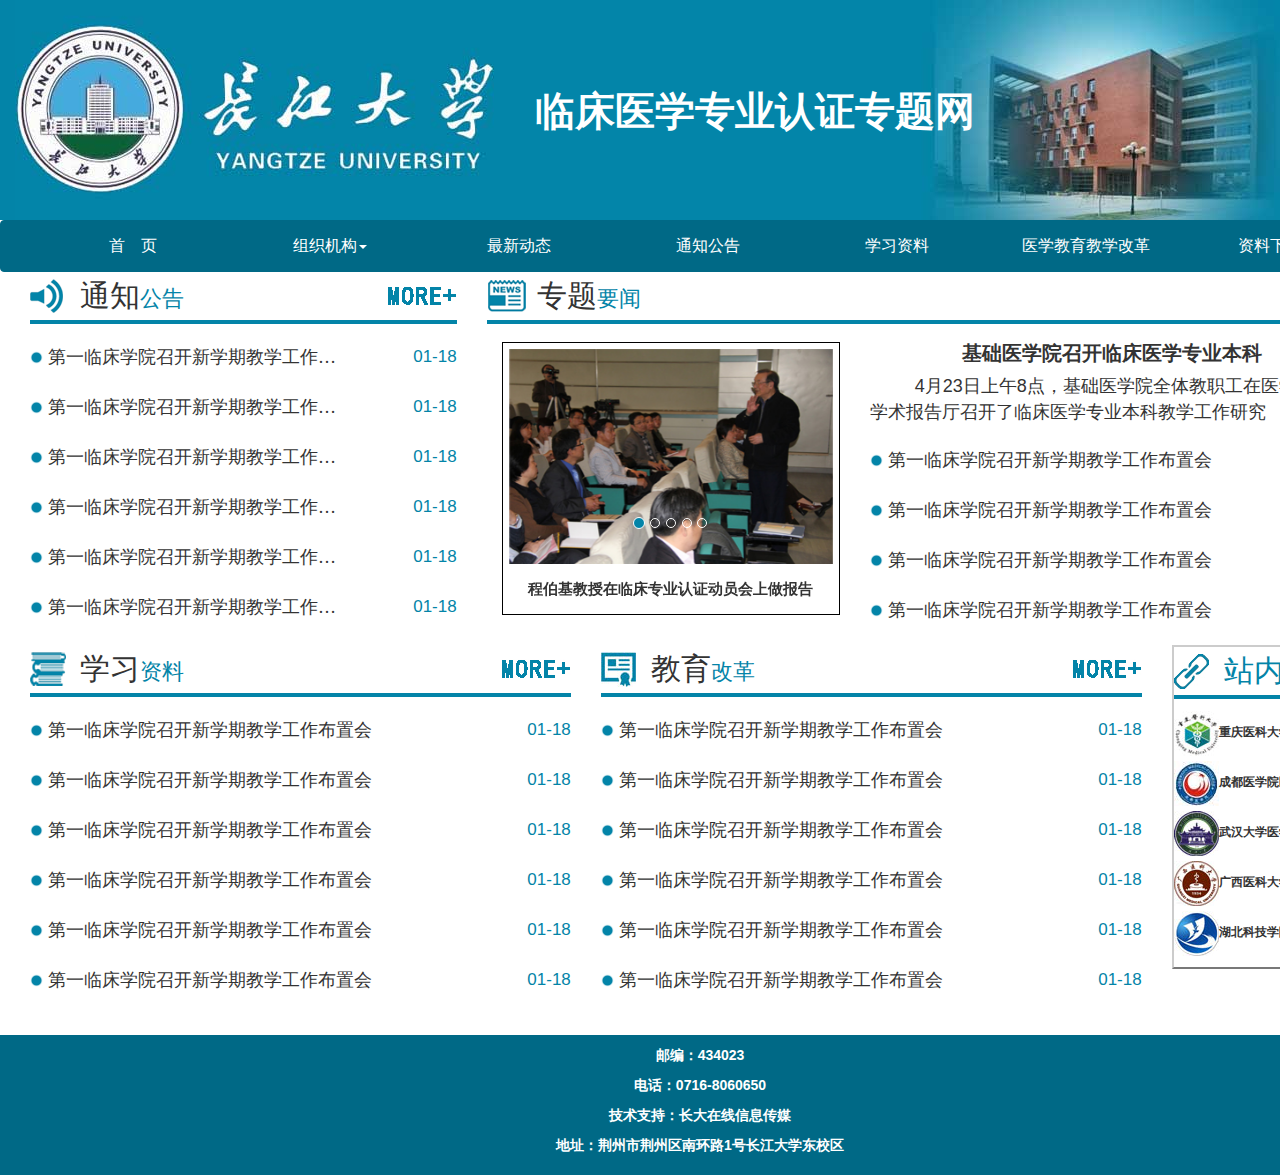
<file: task3/index.html>
<!DOCTYPE html>
<html>

<head>
    <title>长江大学临床医学认证专题网</title>
    <meta http-equiv="content-type" content="text/html" charset="utf-8">
    <meta name="renderer" content="webkit">
    <meta http-equiv="X-UA-Compatible" content="chrom=1,IE=edge">
    <meta name="viewport" content="width=device-width,user-scalable=0,initial-scale=1.0, minimum-scale=1.0, maximum-scale=1.0">
    <link rel="stylesheet" type="text/css" href="bootstrap/css/bootstrap.css">
    <link rel="stylesheet" type="text/css" href="css/style.css">
    <script type="text/JavaScript" src="js/jQuery.js"></script>
    <script type="text/JavaScript" src="bootstrap/js/bootstrap.min.js"></script>
    <script type="text/JavaScript" src="js/main.js"></script>
</head>

<body>
    <!--[if lte IE 8]>
        <div class="alert alert-danger alert-dismissible" role="alert">
            <button type="button" class="close" data-dismiss="alert" aria-label="Close"><span aria-hidden="true">&times;</span></button>
            您使用的 IE 浏览器版本<strong>过低</strong>，导致本页部分内容无法正常显示。请<a href="http://windows.microsoft.com/zh-cn/internet-explorer/download-ie">升级您的 IE </a>或<a href="http://liulanmi.com/browser">更换其他更好用的浏览器</a>。如果您使用 360 浏览器之类的国产双核浏览器，请<a href="http://jingyan.baidu.com/article/d169e186a3dd27436611d829.html">手动开启极速模式</a>。
        </div>
    <![endif]-->
    <div class="container header-container">
        <div class="header">
            <h1>临床医学专业认证专题网</h1>
        </div>
    </div>
    <div class="navbar navbar-default nav-box" role="navigation">
        <div class="container-fluid">
            <div class="navbar-header">
                <button type="button" class="navbar-toggle" data-toggle="collapse" data-target=".navbar-ex1-collapse">
                    <span class="sr-only">Toggle navigation</span>
                    <span class="icon-bar"></span>
                    <span class="icon-bar"></span>
                    <span class="icon-bar"></span>
                </button>
            </div>
            <div class="collapse navbar-collapse navbar-ex1-collapse">
                <div class="nav-container">
                    <ul class="nav nav-pills nav-justified">
                        <li><a href="#">首　页</a></li>
                        <li class="mainlevel">
                            <a>组织机构<span class="caret"></span></a>
                            <ul class="dropdown-menu">
                               <li><a href="#">领导小组</a></li>
                               <li><a href="#">工作小组</a></li>
                               <li><a href="#">临床医学专业认证专班</a></li>
                            </ul>
                        </li>
                        <li><a>最新动态</a></li>
                        <li><a>通知公告</a></li>
                        <li><a>学习资料</a></li>
                        <li><a>医学教育教学改革</a></li>
                        <li class="mainlevel">
                            <a>资料下载<span class="caret"></span></a>
                            <ul class="dropdown-menu">
                                <li><a href="#">文件</a></li>
                                <li><a href="#">表格</a></li>
                                <li><a href="#">其它</a></li>
                            </ul>
                        </li>
                    </ul>
                </div>
            </div>
        </div>
    </div>
    <div class="container">
        <div class="col-lg-4 li-box li-style" id="logo1">
            <h2>通知<span>公告</span></h2>
            <a class="more" href="#">more</a>
            <div class="clearfix"></div>
            <ul class="line">
                <li><a href="#">第一临床学院召开新学期教学工作布置会</a><span class="num">01-18</span></li>
                <li><a href="#">第一临床学院召开新学期教学工作布置会</a><span class="num">01-18</span></li>
                <li><a href="#">第一临床学院召开新学期教学工作布置会</a><span class="num">01-18</span></li>
                <li><a href="#">第一临床学院召开新学期教学工作布置会</a><span class="num">01-18</span></li>
                <li><a href="#">第一临床学院召开新学期教学工作布置会</a><span class="num">01-18</span></li>
                <li><a href="#">第一临床学院召开新学期教学工作布置会</a><span class="num">01-18</span></li>
            </ul>
        </div>
        <div class="col-lg-8 li-box li-style" id="logo2">
            <h2>专题<span>要闻</span></h2>
            <a class="more" href="#">more</a>
            <div class="clearfix"></div>
            <ul class="line">
            </ul>
            <div class="col-lg-5">
                <div id="images-box">
                    <div class="carousel slide" id="carousel-1" data-ride="carousel">
                        <ol class="carousel-indicators">
                            <li data-target="#carousel-2" data-slide-to="0" class="active"></li>
                            <li data-target="#carousel-2" data-slide-to="1" class=""></li>
                            <li data-target="#carousel-2" data-slide-to="2" class=""></li>
                            <li data-target="#carousel-2" data-slide-to="3" class=""></li>
                            <li data-target="#carousel-2" data-slide-to="4" class=""></li>
                        </ol>
                        <div id="list" class="carousel-inner">
                            <div class="item active"> <img src="image/image1.jpg" /> </div>
                            <div class="item"><img src="image/image2.jpg" /> </div>
                            <div class="item"><img src="image/image3.jpg" /> </div>
                            <div class="item"> <img src="image/image4.jpg" /> </div>
                            <div class="item"> <img src="image/image5.jpg" /></div>
                        </div>
                    </div>
                    <div class="caddy">
                        <ul class="inner">
                            <li> <h3>程伯基教授在临床专业认证动员会上做报告</h3></li>
                            <li> <h3>程伯基教授在临床专业认证动员会上做报告</h3></li>
                           <li> <h3>程伯基教授在临床专业认证动员会上做报告</h3></li>
                           <li> <h3>程伯基教授在临床专业认证动员会上做报告</h3></li>
                        </ul>
                    </div>
                </div>
            </div>
            <div class="col-lg-7">
                <div id="concluding">
                    <h3>基础医学院召开临床医学专业本科</h3>
                    <p>
                        4月23日上午8点，基础医学院全体教职工在医学部国际学术报告厅召开了临床医学专业本科教学工作研究
                    </p>
                </div>
                <ul>
                   <li><a href="#">第一临床学院召开新学期教学工作布置会</a><span class="num">01-18</span></li>
                   <li><a href="#">第一临床学院召开新学期教学工作布置会</a><span class="num">01-18</span></li>
                   <li><a href="#">第一临床学院召开新学期教学工作布置会</a><span class="num">01-18</span></li>
                   <li><a href="#">第一临床学院召开新学期教学工作布置会</a><span class="num">01-18</span></li>
                </ul>
            </div>
        </div>
        <div class="col-lg-5 li-box li-style" id="logo3">
            <h2>学习<span>资料</span></h2>
            <a class="more" href="#">more</a>
            <div class="clearfix"></div>
            <ul class="line">
                <li><a href="#">第一临床学院召开新学期教学工作布置会</a><span class="num">01-18</span></li>
                <li><a href="#">第一临床学院召开新学期教学工作布置会</a><span class="num">01-18</span></li>
                <li><a href="#">第一临床学院召开新学期教学工作布置会</a><span class="num">01-18</span></li>
                <li><a href="#">第一临床学院召开新学期教学工作布置会</a><span class="num">01-18</span></li>
                 <li><a href="#">第一临床学院召开新学期教学工作布置会</a><span class="num">01-18</span></li>
                <li><a href="#">第一临床学院召开新学期教学工作布置会</a><span class="num">01-18</span></li>
            </ul>
        </div>
        <div class="col-lg-5 li-box li-style" id="logo4">
            <h2>教育<span>改革</span></h2>
            <a class="more" href="#">more</a>
            <div class="clearfix"></div>
            <ul class="line">
                 <li><a href="#">第一临床学院召开新学期教学工作布置会</a><span class="num">01-18</span></li>
                <li><a href="#">第一临床学院召开新学期教学工作布置会</a><span class="num">01-18</span></li>
                <li><a href="#">第一临床学院召开新学期教学工作布置会</a><span class="num">01-18</span></li>
                <li><a href="#">第一临床学院召开新学期教学工作布置会</a><span class="num">01-18</span></li>
                 <li><a href="#">第一临床学院召开新学期教学工作布置会</a><span class="num">01-18</span></li>
                <li><a href="#">第一临床学院召开新学期教学工作布置会</a><span class="num">01-18</span></li>
            </ul>
        </div>
        <div class="col-lg-2 links-box li-box">
            <div id="logo5">
                <h2>站内链接</h2>
                <div class="clearfix"></div>
                <ul class="line">
                    <li> <a href="#"><img src="image/link1.jpg" />重庆医科大学医学认证网</a> </li>
                    <li> <a href="#" ><img src="image/link2.jpg" />成都医学院医学认证网</a> </li>
                    <li><a href="#" ><img src="image/link3.jpg" />武汉大学医学专业认证网</a> </li>
                    <li><a href="#" ><img src="image/link4.jpg" />广西医科大学专业认证网</a></li>
                    <li><a href="#"><img src="image/link5.jpg" />湖北科技学院医学认证网</a> </li>
                </ul>
            </div>
        </div>
    </div>
    <div class="foot container">
        <div class="col-lg-7 col-md-7 info">
            <p>邮编：434023</p>
            <p>电话：0716-8060650</p>
            <p>技术支持：长大在线信息传媒</p>
            <p>地址：荆州市荆州区南环路1号长江大学东校区</p>
        </div>
    </div>
</body>

</html>
</file>
<file: task3/css/style.css>
.container {
    margin-left: auto;
    margin-right: auto;
}

.header-container {
    background: #0384A8 url(../image/headerbg.jpg) no-repeat top;
    height: 220px;
}

.header {
    background: url(../image/yanglogo.jpg) no-repeat;
    height: 220px;
    padding-left: 520px;
    padding-top: 70px;
}

.header h1 {
    color: #FFF;
    font-family: "STZhongsong";
    font-weight: bold;
    font-size: 40px;
}

.nav-box {
    background-color: #006986;
    width: 1400px;
    margin: 0 auto;
}

.nav-pills {
    margin-bottom: auto;
    margin-top: auto;
}

a {
    font-family: "Microsoft YaHei";
}

ul {
    list-style: none;
    padding: 0;
}

.nav-box ul li a {
    color: #fff;
    font-size: 16px;
}

.nav-box ul li a:hover {
    color: #006986;
}

.dropdown-style {
    width: 100%;
    background-color: #006986;
}

.dropdown-style li a {
    padding-bottom: 2%;
    padding-top: 2%;
    padding-left: 10%;
    padding-right: 10%;
    text-align: center;
}

.dropdown-menu {
    width: 100%;
    background-color: #006986;
    margin: 0;
}

.dropdown-menu li a {
    padding-bottom: 2%;
    padding-top: 2%;
    padding-left: 10%;
    padding-right: 10%;
    text-align: center;
}

/*导航栏部分*/

.li-box h2 {
    height: 48px;
    line-height: 48px;
    display: block;
    float: left;
    margin: 0;
    font-family: "Microsoft YaHei";
    text-indent: 50px;
}

.li-box h2 span {
    font-size: 22px;
    color: #0384A8;
}

.more {
    float: right;
    height: 48px;
    overflow: hidden;
    background: url(../image/more.jpg) no-repeat 0 center;
    width: 70px;
    display: block;
    text-indent: -500%;
}


.line {
    padding-top: 8px;
    border-top: 4px solid #0384A8;
}

.li-box ul li {
    height: 50px;
    line-height: 50px;
    display: block;
}

.li-box li a {
    position: relative;
    display: block;
    white-space: nowrap;
    color: #333;
    float: left;
    height: 50px;
    margin-right: 0;
}

.li-box ul li span {
    float: right;
    font-size: 17px;
    color: #0384A8;
    height: 50px;
}

.li-style li a {
    padding-right: 30px;
    font-size: 18px;
    background: url(../image/point.jpg) no-repeat 0 center;
    overflow: hidden;
    text-overflow: ellipsis;
    text-indent: 18px;
    max-width: 80%;
}

.li-style li a:hover {
    font-weight: bold;
}


#logo1 h2 {
    background: url(../image/logo1.jpg) no-repeat 0 center;
}

#logo2 h2 {
    background: url(../image/logo2.jpg) no-repeat 0 center;
}

#logo3 h2 {
    background: url(../image/logo3.jpg) no-repeat 0 center;
}

#logo4 h2 {
    background: url(../image/logo4.jpg) no-repeat 0 center;
}


#logo5 h2 {
    color: #0384A8;
    background: url(../image/logo5.jpg) no-repeat 0 center;
}

#logo5 {
    border: 2px #ccc outset;
}

.caddy{
    position: relative;
    height: 50px;
    margin: 0 auto;
    overflow: hidden;
}

.caddy ul {
    position: relative;
}


#images-box {
    border: 1px solid #000;
}

#images-box h3 {
    font-size: 15px;
    font-weight: bold;
    text-align: center;
    margin-bottom: 0px;
    margin-top: 0px;
}

#images-box ul li {
    height: 50px;
    width: auto;
    padding-top: 17px;
    padding-bottom: 17px;
}

.inner {
    margin-bottom: 0px;
}


.links-box li a {
    font-size: 12px;
    font-weight: bold;
}


#carousel-1 {
    margin: 6px 6px 0px 6px;
}

#concluding h3 {
    font-size: 20px;
    text-align: center;
    font-weight: bold;
    overflow: hidden;
    text-overflow: ellipsis;
    white-space: nowrap;
    margin-top: 0px;
}

#concluding p {
    font-size: 18px;
    text-align: left;
    text-indent: 2.5em;
}

.foot {
    margin-top: 20px;
    background: #006986;
}

.info {
    margin: auto;
    float: none;
    text-align: center;
    padding: 10px 0 10px 0;
}

.info p {
    color: #FFF;
    font-weight: bold;
}
/*主体部分*/


@media screen and (min-width: 1200px) {
    .nav-box .nav-pills li {
        line-height: 30px;
    }
}

@media screen and (max-width: 1200px) {
    .header {
        background: #FFF url(../image/logo.jpg) no-repeat;
        padding-top: 45px;
        padding-left: 250px;
        height: 170px;
        background-size: 170px 170px;
    }
    .header h1 {
        color: #0384A8;
    }
    .header-container {
        background: #FFF;
        height: 170px;
    }
    .links-box {
        display: none;
    }
}

@media screen and (min-width: 992px) {
    .li-box {
        min-height: 210px;
    }
}

@media screen and (max-width: 992px) {
    .header-container {
        background: #fff;
    }
    h1 {
        font-size: 42px;
        text-shadow: 0 0 0 #000;
        filter: none;
    }
    .header {
        padding-left: 200px;
    }
    .links-box {
        display: block;
    }
}

@media screen and (max-width: 768px) {
    .header {
        margin-top: 80px;
        background-size: 100px 100px;
        padding-top: 0px;
        padding-left: 120px;
        height: 120px;
    }
    .dropdown-menu {
        position: relative;
    }
    .header h1 {
        font-size: 35px;
    }
    .nav-box {
        position: fixed;
        top: 0;
        width: 100%;
        z-index: 66666;
    }
    #logo1 {
        margin-top: 50px;
    }
    h1 {
        font-size: 24px;
    }
    small {
        font-size: 14px;
    }
    #concluding h3 {
        margin-top: 10px;
    }
   
    .links-box li a {
        text-align: center;
        font-size: 12px;
        margin-left: 10%;
    }
    #images-box {
        border: none;
    }
/*自适应* /
</file>
